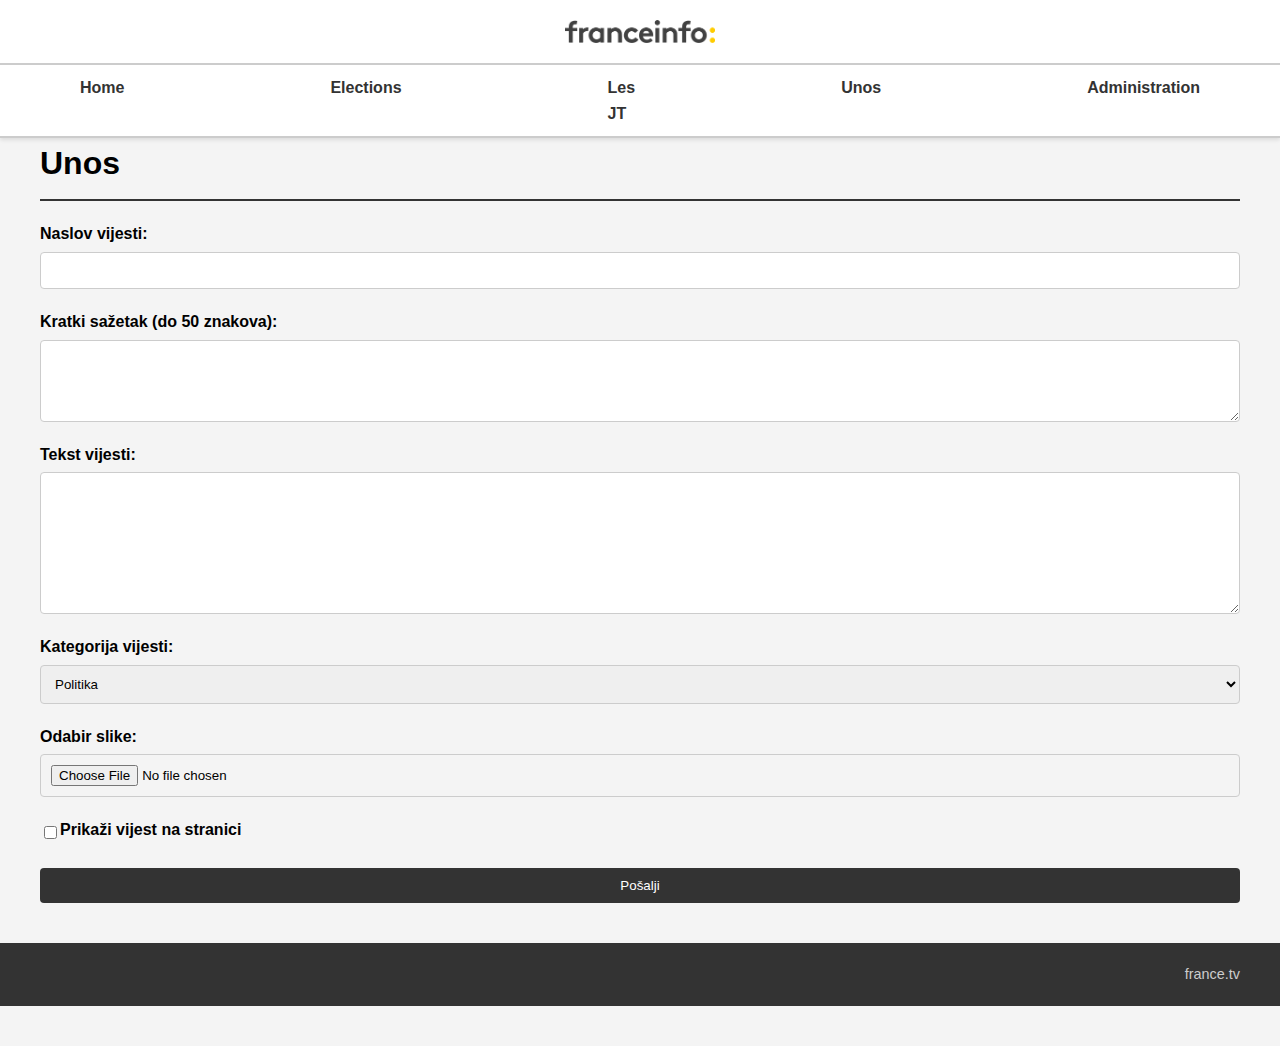
<file: unos.html>
<!DOCTYPE html>
<html lang="en">
<head>
    <meta charset="UTF-8">
    <meta name="viewport" content="width=device-width, initial-scale=1.0">
    <title>Unos</title>
    <link rel="stylesheet" href="style.css">
</head>
<body>
    <header>
        <div>
            <div class="logo">
                <img src="img-index/Franceinfo.png" alt="Franceinfo Logo">
            </div>
            <nav>
                <ul>
                    <li><a href="index.php">Home</a></li>
                    <li><a href="#">Elections</a></li>
                    <li><a href="#">Les JT</a></li>
                    <li><a href="unos.html">Unos</a></li>
                    <li><a href="#">Administration</a></li>
                </ul>
            </nav>
        </div>
    </header>
    <main class="container">
        <section class="news">
            <h1>Unos</h1>
            <form action="skripta.php" method="POST" enctype="multipart/form-data">
                <div class="form-group">
                    <label for="naslov">Naslov vijesti:</label>
                    <input type="text" id="naslov" name="naslov" required>
                </div>
                <div class="form-group">
                    <label for="sazetak">Kratki sažetak (do 50 znakova):</label>
                    <textarea id="sazetak" name="sazetak" rows="4" required></textarea>
                </div>
                <div class="form-group">
                    <label for="tekst">Tekst vijesti:</label>
                    <textarea id="tekst" name="tekst" rows="8" required></textarea>
                </div>
                <div class="form-group">
                    <label for="kategorija">Kategorija vijesti:</label>
                    <select id="kategorija" name="kategorija" required>
                        <option value="Politika">Politika</option>
                        <option value="Sport">Sport</option>
                        <option value="Zabava">Zabava</option>
                        <option value="Tehnologija">Tehnologija</option>
                    </select>
                </div>
                <div class="form-group">
                    <label for="slika">Odabir slike:</label>
                    <input type="file" id="slika" name="slika" accept="image/*">
                </div>
                <div class="form-group checkbox-group">
                    <input type="checkbox" id="prikazi" name="prikazi">
                    <label for="prikazi">Prikaži vijest na stranici</label>
                </div>
                <div class="form-group">
                    <button type="submit">Pošalji</button>
                </div>
            </form>
        </section>
    </main>
    <footer>
        <div class="container">
            <p class="footer-text">france.tv</p>
        </div>
    </footer>
</body>
</html>
</file>
<file: style.css>
body, h1, h2, h3, p, ul {
    margin: 0;
    padding: 0;
}

body {
    font-family: Arial, sans-serif;
    line-height: 1.6;
    background-color: #f4f4f4;
}

.container {
    max-width: 1200px; 
    margin: 0 auto;
    padding: 0 20px;
}

header {
    background: #fff;
    color: #333;
    box-shadow: 0 2px 4px rgba(0,0,0,0.1);
}

header .logo img {
    width: 150px;
    display: block;
    margin: 0 auto;
    padding-top: 20px;
    padding-bottom: 20px;
}

nav {
    display: flex; 
    justify-content: center; 
    align-items: center;
    border-bottom: 2px solid #ccc;
    border-top: 2px solid #ccc;
    padding: 10px 0;
}

nav ul {
    list-style: none;
    display: flex; 
    gap: 30px; 
    margin: 0;
    padding: 0;
}

nav ul li {
    display: inline;
    margin: 0 88px;
}

nav ul li a {
    color: #333;
    text-decoration: none;
    font-weight: bold;
}

main {
    padding: 20px 0;
}

.news, .jt {
    margin-bottom: 40px; 
}

.news h1, .jt h1 {
    border-bottom: 2px solid #333;
    padding-bottom: 10px;
    margin-bottom: 20px;
}

.articles {
    display: flex;
    gap: 20px;
}

.articles.news {
    justify-content: space-between; 
}

.articles.news .article {
    flex: 1 1 18%; 
}

.articles.news .article img {
    width: 100%;
    height: 150px; 
    object-fit: cover; 
}

.articles.jt {
    justify-content: space-between; 
}

.articles.jt .article {
    flex: 1 1 23%; 
}

.articles.jt .article img {
    width: 100%;
    height: 150px;
    object-fit: cover;
}

.article {
    background: #f4f4f4;
    padding: 20px;
    border-radius: 8px;
    box-shadow: 0 0 10px rgba(0,0,0,0.1);
}

.article img {
    max-width: 100%;
    height: auto;
    margin-bottom: 10px;
}

.article h2 {
    margin-bottom: 10px;
}

.article p {
    margin-bottom: 10px;
}

footer {
    background: #333;
    color: #fff;
    padding: 20px 0;
    text-align: center;
    margin-top: 40px;
    margin-bottom: 40px;
}

footer .container {
    display: flex;
    justify-content: flex-end;
    align-items: center;
}

footer p {
    margin: 0;
}

.footer-text {
    font-size: 0.9em;
    color: #ccc;
}

.news-article {
    background: #f4f4f4;
}

.news-article h1 {
    font-size: 1.5em;
    margin-bottom: 20px;
}

.news-article img {
    width: 100%;
    height: auto;
    margin-bottom: 20px;
}

.news-article p {
    margin-bottom: 20px;
    text-align: justify;
}

.news-article h2 {
    font-size: 1.2em;
    margin-bottom: 20px;
}

form {
    display: flex;
    flex-direction: column;
    gap: 20px;
}

.form-group {
    display: flex;
    flex-direction: column;
}

.checkbox-group {
    flex-direction: row;
    align-items: center;
}

label {
    font-weight: bold;
    margin-bottom: 5px;
}

input[type="text"],
textarea,
select,
input[type="file"] {
    padding: 10px;
    border: 1px solid #ccc;
    border-radius: 4px;
}

button {
    padding: 10px 20px;
    background-color: #333;
    color: #fff;
    border: none;
    border-radius: 4px;
    cursor: pointer;
}

button:hover {
    background-color: #555;
}

.error {
    color: #ff0000;
}

.articles.admin {
    display: flex;
    flex-wrap: wrap;
}

.articleadmin {
    flex: 1 1 300px;
    box-sizing: border-box;
    padding: 20px;
    margin: 10px;
    border: 1px solid #ccc;
}
</file>
